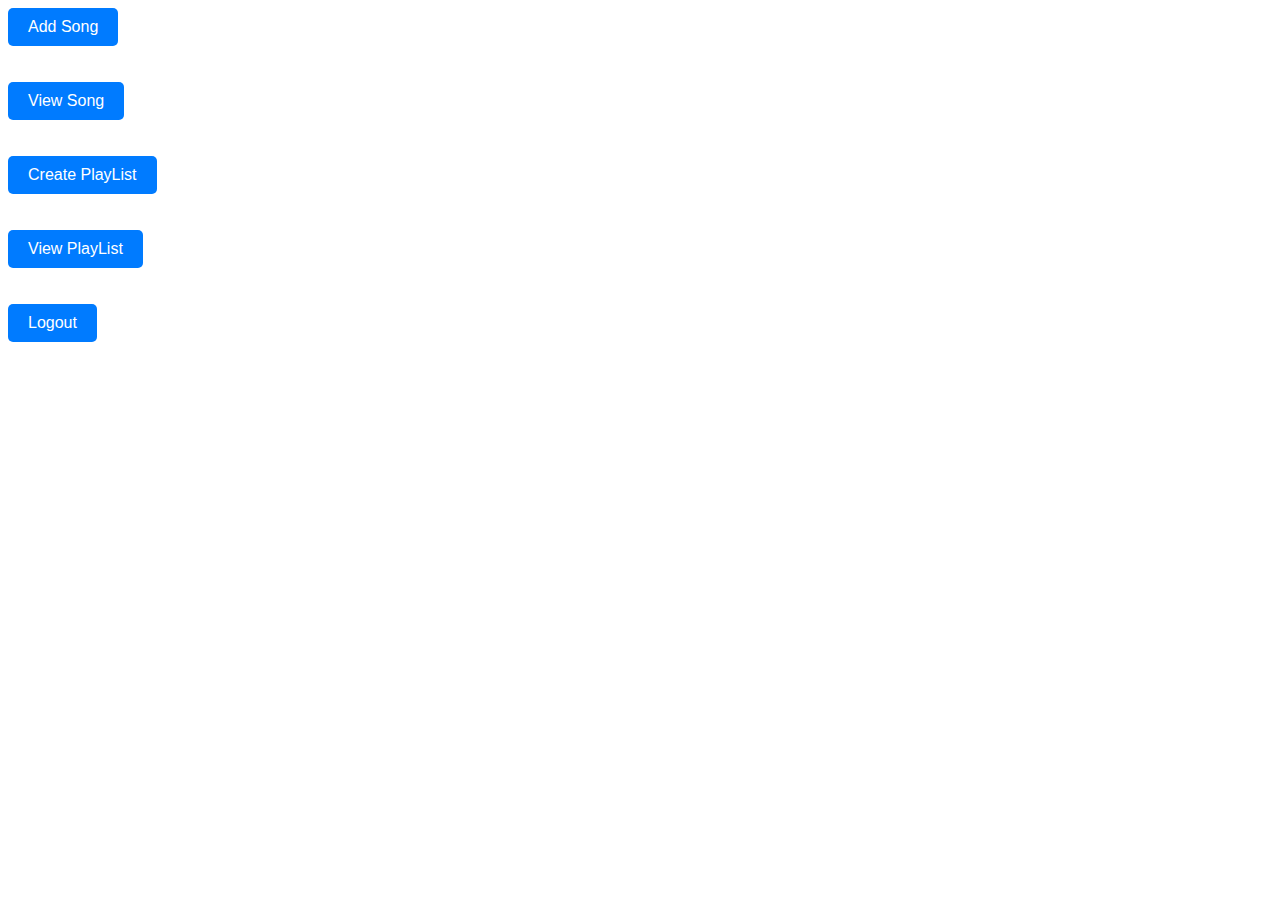
<file: MusicHub/target/classes/templates/adminhome.html>
<!DOCTYPE html>
<html>
<head>
<title>AdminHome</title>
<style>
.button {
  display: inline-block;
  padding: 10px 20px;
  font-size: 16px;
  cursor: pointer;
  text-decoration: none;
  background-color: #007bff;
  color: #fff;
  border: none;
  border-radius: 5px;
}
</style>
</head>
<body>

<form action="addsong">
  <button type="submit" class="button">Add Song</button>
</form>
<br><br>
<form action="viewsongs">
  <button type="submit" class="button">View Song</button>
</form>
<br><br>
<form action="createplaylists">
  <button type="submit" class="button">Create PlayList</button>
</form>
<br><br>
<form action="viewplaylist">
  <button type="submit" class="button">View PlayList</button>
</form>
<br><br>
<form action="logout">
  <button type="submit" class="button">Logout</button>
</form>
<!-- <button class="button" onclick="window.location.href='addsong'">Add Song</button> -->


</body>
</html>
</file>
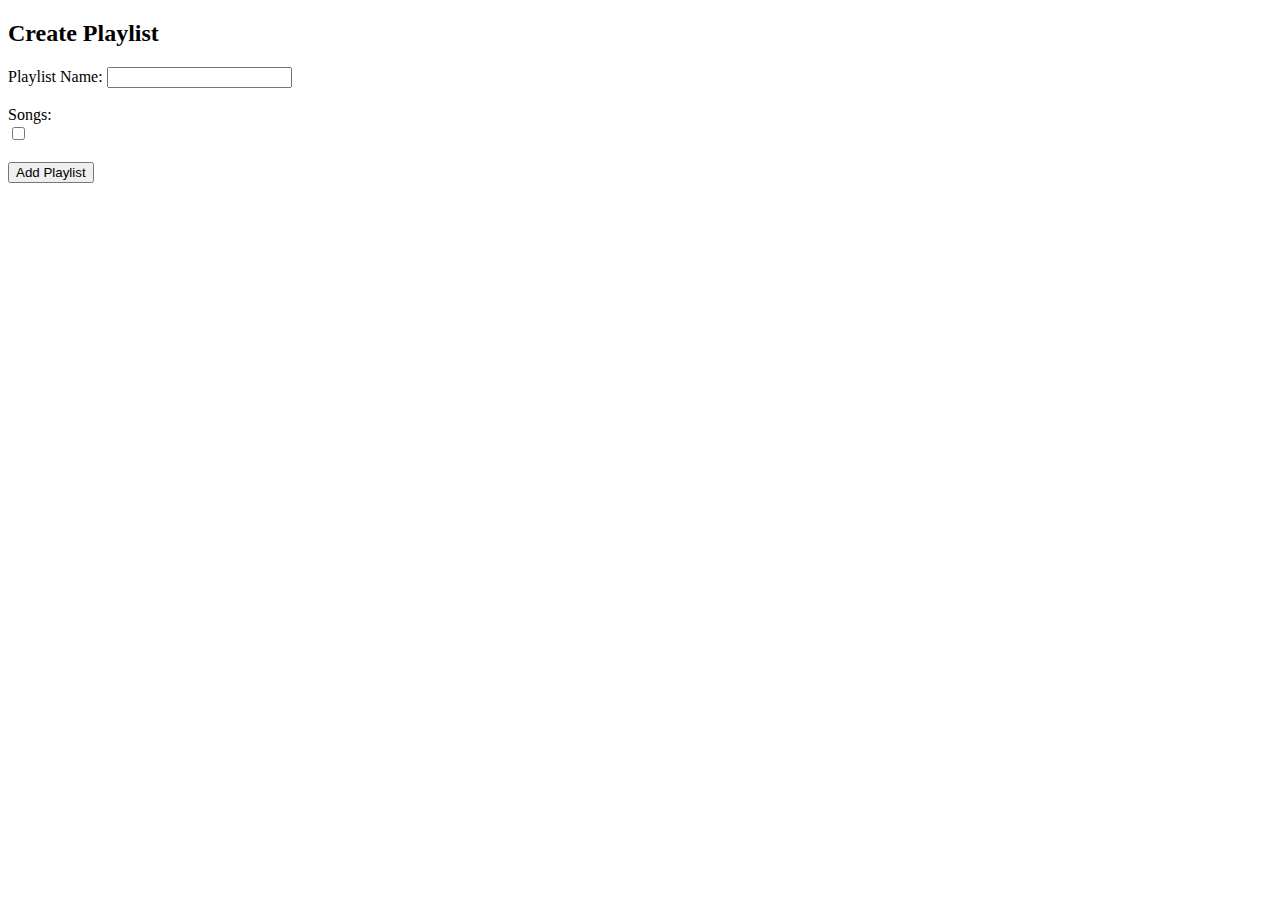
<file: MusicHub/target/classes/templates/createplaylist.html>
<!DOCTYPE html>
<html>
<head>
    <meta charset="UTF-8">
    <title>Create Playlist</title>
</head>
<body>
    <h2>Create Playlist</h2>
    <form action="/addplaylist" method="post">
        <label for="name">Playlist Name:</label>
        <input type="text" id="name" name="name" required>
        <br><br>
        <label>Songs:</label><br>
        <div th:each="song : ${songs}">
            <input type="checkbox" th:name="songs" th:value="${song.id}">
            <label th:text="${song.name}"></label><br>
        </div>
        <br>
        <input type="submit" value="Add Playlist">
    </form>
</body>
</html>
</file>
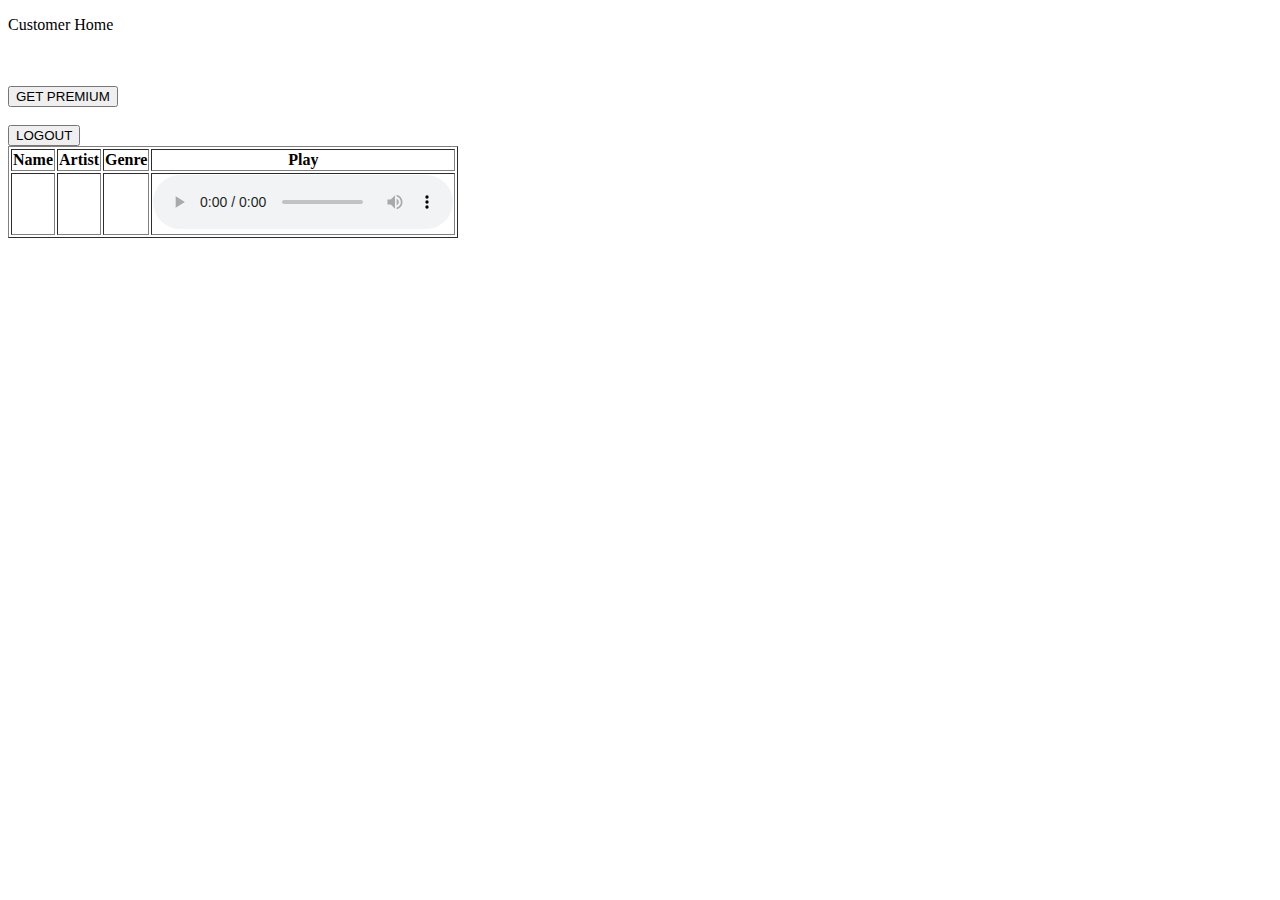
<file: MusicHub/target/classes/templates/customerhome.html>
<!DOCTYPE html>
<html>
<head>
<meta charset="UTF-8">
<title>CUSTOMER HOME</title>
<style>
.button {
  display: inline-block;
  padding: 10px 20px;
  font-size: 16px;
  cursor: pointer;
  text-decoration: none;
  background-color: #007bff;
  color: #fff;
  border: none;
  border-radius: 5px;
}
</style>
</head>
<body>
	<p>Customer Home</p>
	<br>
	<br>

	<!-- <form action="playsongs">
	<input type="submit" value="PLAY SONGS">
	 </form>-->

<div th:unless="${ispremium}" class="non-premium">
	<form action="pay">
		<input type="submit" value="GET PREMIUM">
	</form>
	<!-- <br>
	<form action="viewplaylists">
  <button type="submit" class="button">View PlayList</button>
</form> -->
<br>
	<form action="logout">
		<input type="submit" value="LOGOUT">
	</form>
</div>

<div th:if="${ispremium}" class="premium">
	<table border="1">
			<thead>
				<tr>
					<th>Name</th>
					<th>Artist</th>
					<th>Genre</th>
					<th>Play</th>
				</tr>
			</thead>
			<tbody>
				<tr th:each="s:${songs}">
				<td th:text="${s.name}"></td>
				<td th:text="${s.artist}"></td>
				<td th:text="${s.genre}"></td>
				
				<td>
					<audio controls>
						<source th:src="${s.link}">
					</audio>
				 </td>
				 
				</tr>
			</tbody>
	</table>
</div>

</body>
</html>
</file>
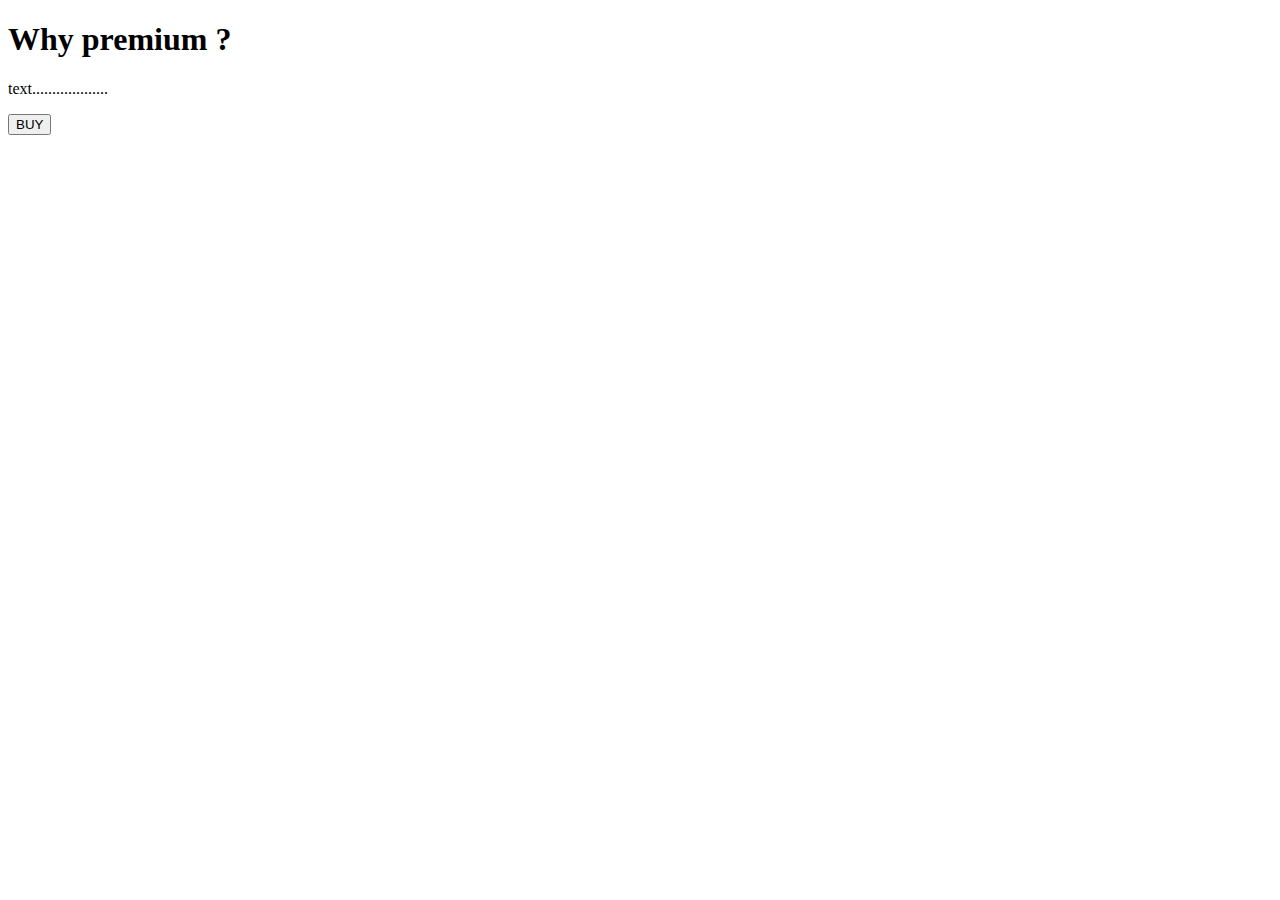
<file: MusicHub/target/classes/templates/pay.html>
<!DOCTYPE html>
<html xmlns:th="https://www.thymeleaf.org">
<head>
<meta charset="ISO-8859-1">

<title>Pay</title>
<script src="https://checkout.razorpay.com/v1/checkout.js"></script>
<script src="https://code.jquery.com/jquery-3.5.1.min.js"></script>

</head>
<body>
	<div>

		<h1>Why premium ?</h1>
		<p>text...................</p>

		<form id="payment-form">
			<button type="submit" class="buy-button">BUY</button>
		</form>

	</div>

	<script>
$(document).ready(function() {
    $(".buy-button").click(function(e) {
        e.preventDefault();
        var form = $(this).closest('form');
        
        
        createOrder();
    });
});

function createOrder() {
	
    $.post("/createOrder")
        .done(function(order) {
            order = JSON.parse(order);
            var options = {
                "key": "rzp_test_S0vcNUf9pDDq5V",
                "amount": order.amount_due.toString(),
                "currency": "INR",
                "name": "Tune Hub",
                "description": "Test Transaction",
                "order_id": order.id,
                "handler": function (response) {
                    verifyPayment(response.razorpay_order_id, response.razorpay_payment_id, response.razorpay_signature);
                },
                "prefill": {
                    "name": "Your Name",
                    "email": "test@example.com",
                    "contact": "9999999999"
                },
                "notes": {
                    "address": "Your Address"
                },
                "theme": {
                    "color": "#F37254"
                }
            };
            var rzp1 = new Razorpay(options);
            rzp1.open();
        })
        .fail(function(error) {
            console.error("Error:", error);
        });
}

function verifyPayment(orderId, paymentId, signature) {
     $.post("/verify", { orderId: orderId, paymentId: paymentId, signature: signature })
         .done(function(isValid) {
             if (isValid) {
             	alert("Payment successful");
             	window.location.href='payment-success';
             } else {
                 alert("Payment failed");
                 window.location.href='payment-failure';
             }
         })
         .fail(function(error) {
             console.error("Error:", error);
         });
}
</script>
</body>
</html>
</file>
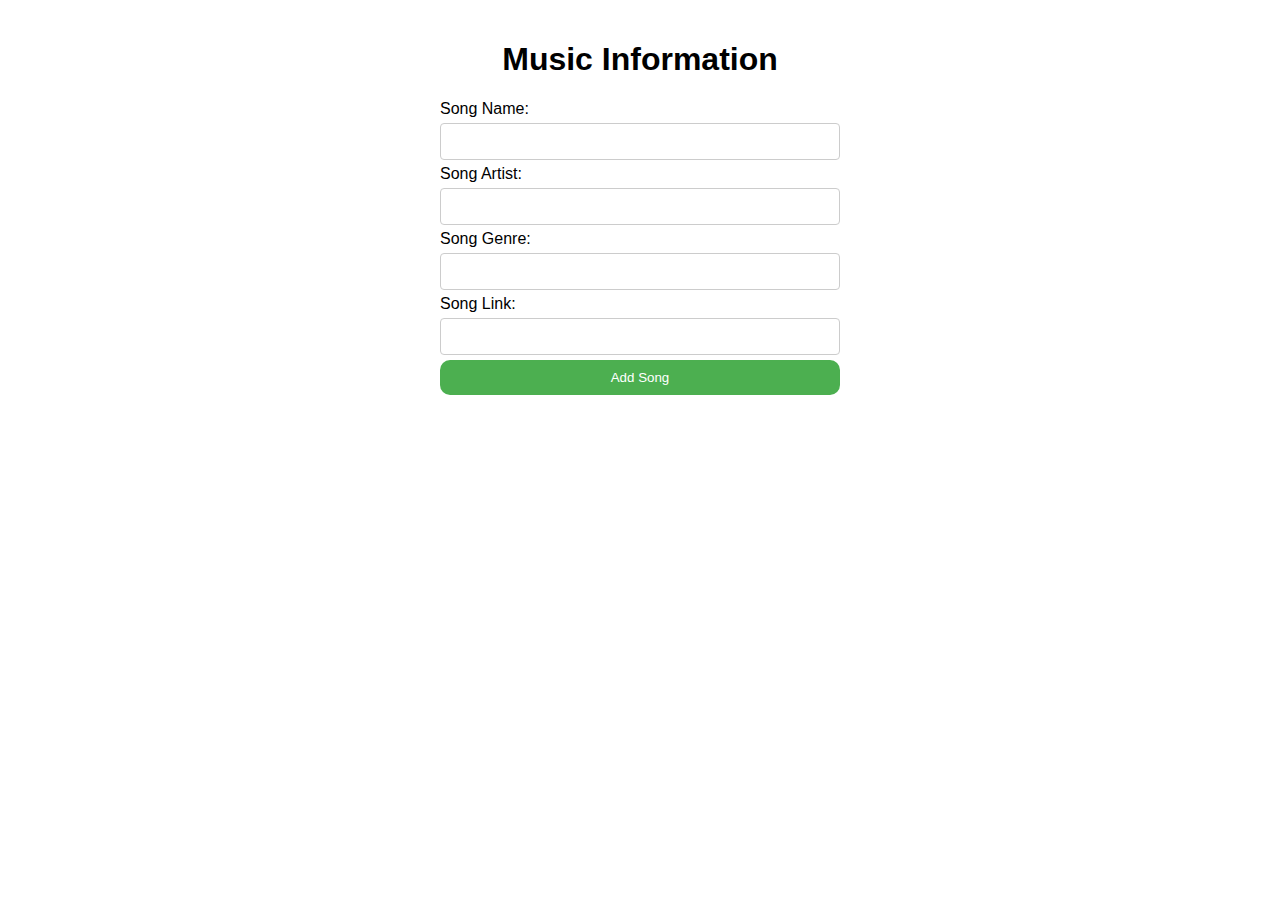
<file: MusicHub/target/classes/templates/song.html>
<!DOCTYPE html>
<html>
<head>
<title>Song </title>
<style>
        body {
            font-family: Arial, sans-serif;
            margin: 0;
            padding: 20px;
        }
        h1 {
            text-align: center;
        }
        form {
            max-width: 400px;
            margin: 0 auto;
        }
        input[type="text"], input[type="url"] {
            width: 100%;
            padding: 10px;
            margin: 5px 0;
            border: 1px solid #ccc;
            border-radius: 4px;
            box-sizing: border-box;
        }
        input[type="submit"] {
            background-color: #4CAF50;
            color: white;
            padding: 10px 20px;
            border: none;
            border-radius: 10px;
            cursor: pointer;
            width: 100%;
        }
        input[type="submit"]:hover {
            background-color: #45a049;
            
        }
    </style>
</head>
<body>

 <h1>Music Information</h1>
<form action="/addsongs" method="post">
        <label for="name">Song Name:</label>
        <input type="text" id="name" name="name" required><br>

        <label for="artist">Song Artist:</label>
        <input type="text" id="artist" name="artist" required><br>

        <label for="genre">Song Genre:</label>
        <input type="text" id="genre" name="genre" required><br>

        <label for="link">Song Link:</label>
        <input type="url" id="link" name="link" required><br>

        <input type="submit" value="Add Song">
    </form>

</body>
</html>
</file>
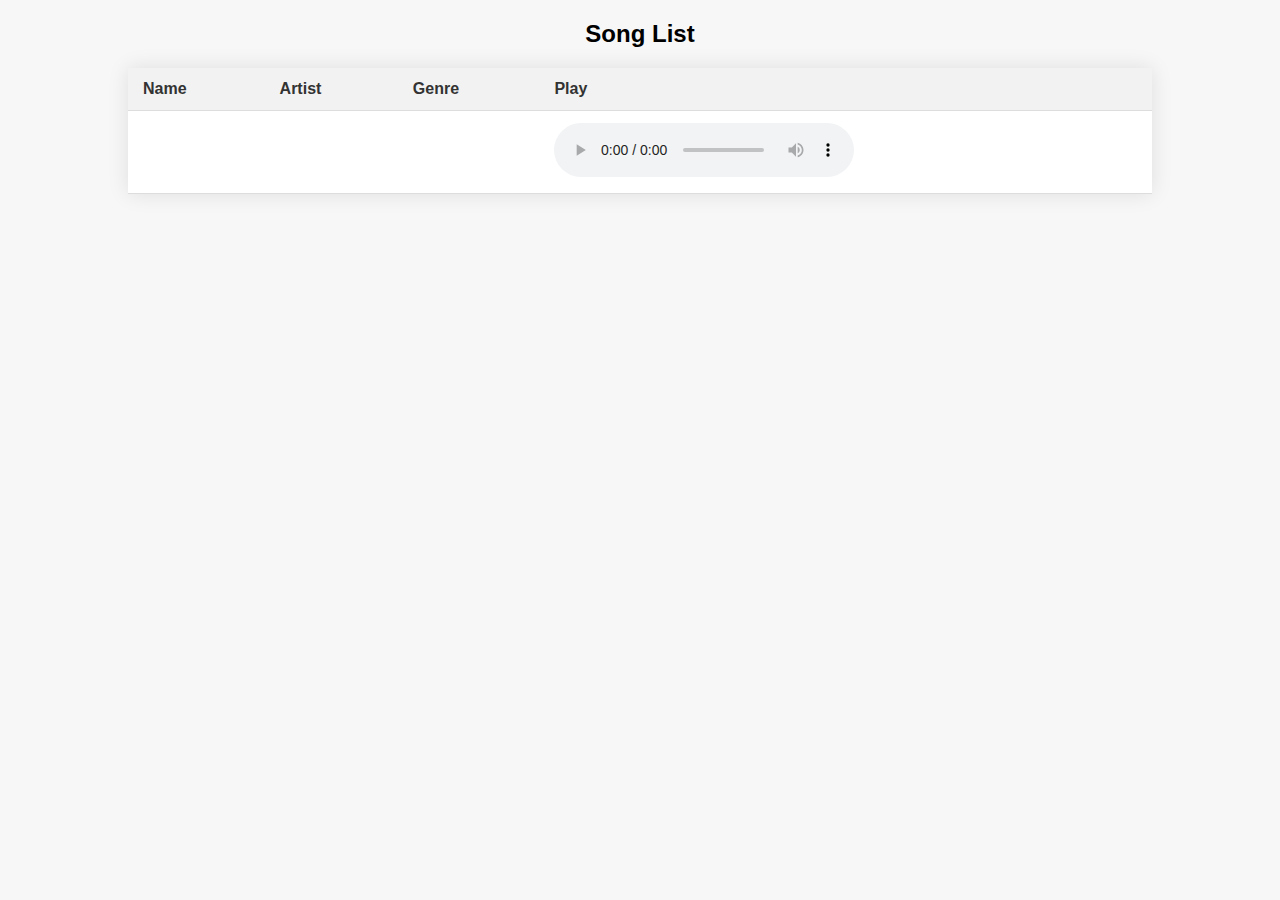
<file: MusicHub/target/classes/templates/viewsongs.html>
<!DOCTYPE html>
<html>
<head>
<title>Insert title here</title>
<style>
body {
	font-family: Arial, sans-serif;
	background-color: #f7f7f7;
	margin: 0;
	padding: 0;
}

h2 {
	text-align: center;
	margin-top: 20px;
}

table {
	width: 80%;
	margin: 20px auto;
	border-collapse: collapse;
	background-color: #fff;
	box-shadow: 0 0 20px rgba(0, 0, 0, 0.1);
}

th, td {
	padding: 12px 15px;
	text-align: left;
	border-bottom: 1px solid #ddd;
}

th {
	background-color: #f2f2f2;
	color: #333;
}

tr:hover {
	background-color: #f5f5f5;
}

td:first-child {
	font-weight: bold;
}
</style>
</head>
<body>
	<h2>Song List</h2>

	<table>
		<thead>
			<tr>
				<th>Name</th>
				<th>Artist</th>
				<th>Genre</th>
				<th>Play</th>
			</tr>
		</thead>
		<tbody>
			<tr th:each="song : ${songs}">
				<td th:text="${song.name}"></td>
				<td th:text="${song.artist}"></td>
				<td th:text="${song.genre}"></td>
				<td><audio controls>
						<source th:src="${song.link}" type="audio/mpeg">
					</audio></td>
			</tr>
		</tbody>

	</table>
</body>
</html>
</file>
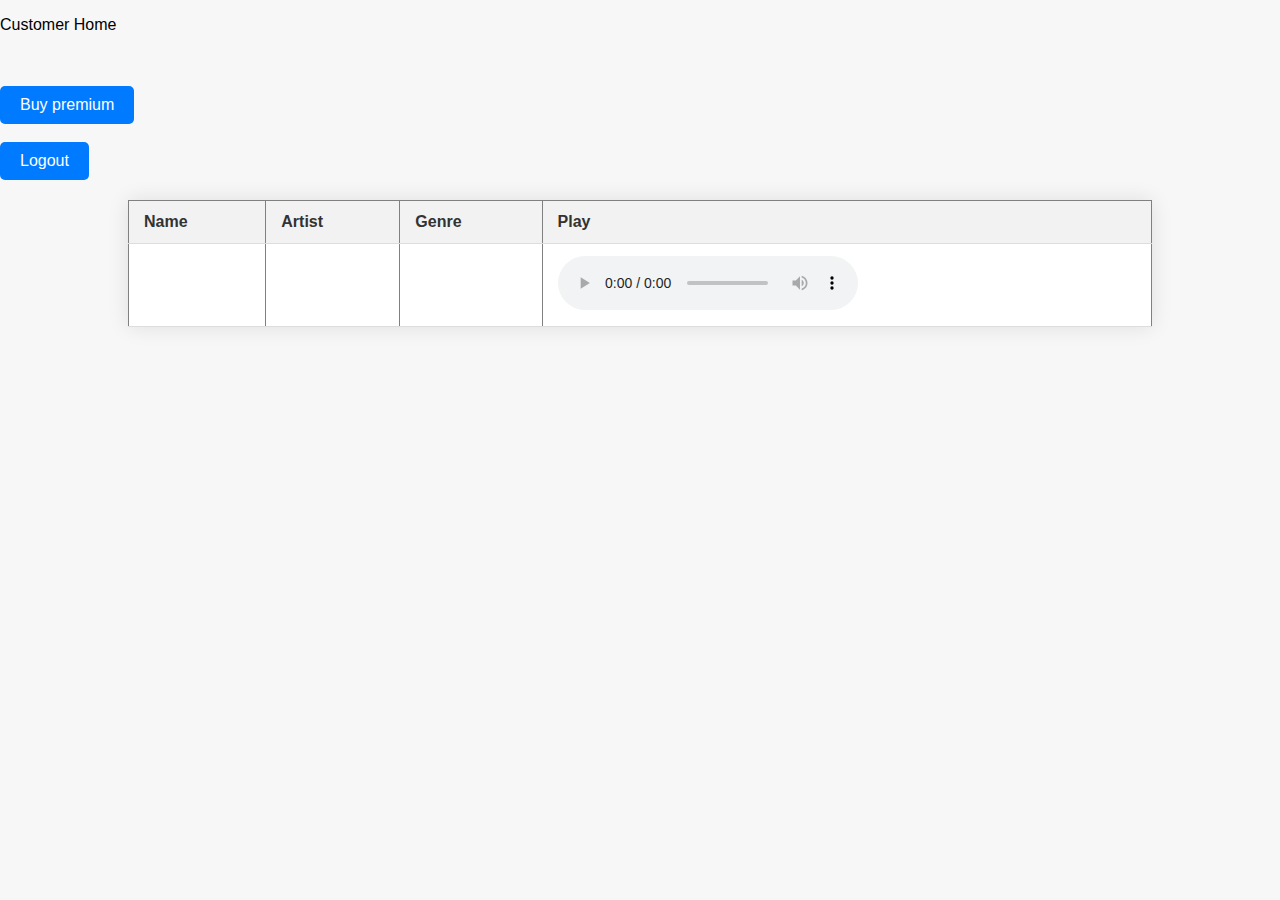
<file: MusicHub/src/main/resources/templates/customerhome.html>
<!DOCTYPE html>
<html>
<head>
<meta charset="UTF-8">
<title>CUSTOMER HOME</title>
<style>
.button {
  display: inline-block;
  padding: 10px 20px;
  font-size: 16px;
  cursor: pointer;
  text-decoration: none;
  background-color: #007bff;
  color: #fff;
  border: none;
  border-radius: 5px;
}

body {
	font-family: Arial, sans-serif;
	background-color: #f7f7f7;
	margin: 0;
	padding: 0;
}

h2 {
	text-align: center;
	margin-top: 20px;
}

table {
	width: 80%;
	margin: 20px auto;
	border-collapse: collapse;
	background-color: #fff;
	box-shadow: 0 0 20px rgba(0, 0, 0, 0.1);
}

th, td {
	padding: 12px 15px;
	text-align: left;
	border-bottom: 1px solid #ddd;
}

th {
	background-color: #f2f2f2;
	color: #333;
}

tr:hover {
	background-color: #f5f5f5;
}

td:first-child {
	font-weight: bold;
}

</style>
</head>
<body>
	<p>Customer Home</p>
	<br>
	<br>

	<!-- <form action="playsongs">
	<input type="submit" value="PLAY SONGS">
	 </form>-->

<div th:unless="${ispremium}" class="non-premium">
	<form action="pay">
		<button type="submit" class="button">Buy premium</button> 
	</form>
	<!-- <br>
	<form action="viewplaylists">
  <button type="submit" class="button">View PlayList</button>
</form> -->
<br>
	<form action="logout">
		<button type="submit" class="button">Logout</button> 
	</form>
</div>

<div th:if="${ispremium}" class="premium">
	<table border="1">
			<thead>
				<tr>
					<th>Name</th>
					<th>Artist</th>
					<th>Genre</th>
					<th>Play</th>
				</tr>
			</thead>
			<tbody>
				<tr th:each="s:${songs}">
				<td th:text="${s.name}"></td>
				<td th:text="${s.artist}"></td>
				<td th:text="${s.genre}"></td>
				
				<td>
					<audio controls>
						<source th:src="${s.link}">
					</audio>
				 </td>
				 
				</tr>
			</tbody>
	</table>
</div>

</body>
</html>
</file>
